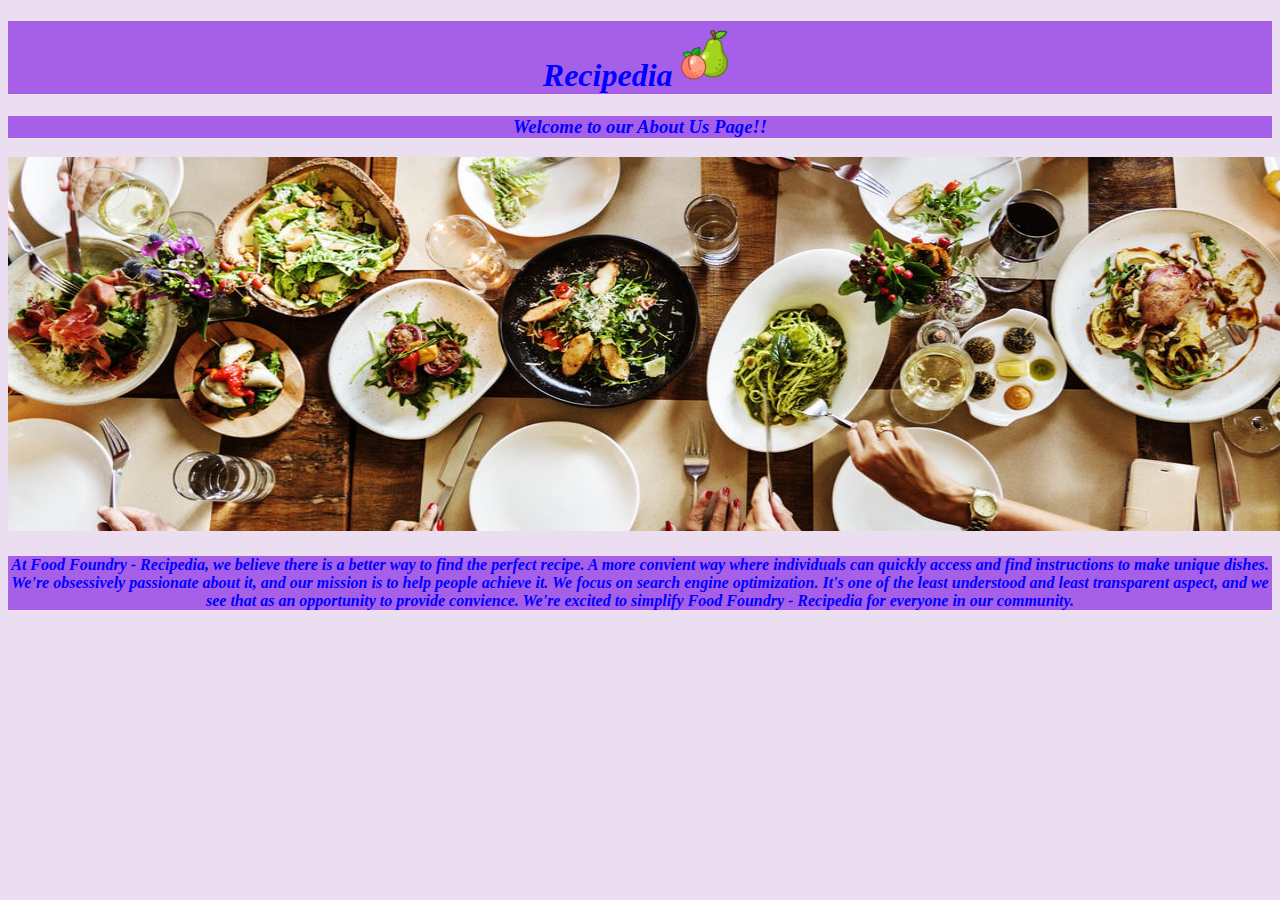
<file: homepage/aboutus.html>
<!DOCTYPE html>
<html lang="en">
<head>
    <meta charset="UTF-8">
    <meta http-equiv="X-UA-Compatible" content="IE=edge">
    <meta name="viewport" content="width=device-width, initial-scale=1.0">
    <title>Recipedia</title>
    <link rel="stylesheet" href="stylesheet/styles.css">
    <link rel="stylesheet" href="https://cdn.jsdelivr.net/npm/bootstrap@4.6.0/dist/css/bootstrap.min.css" integrity="sha384-B0vP5xmATw1+K9KRQjQERJvTumQW0nPEzvF6L/Z6nronJ3oUOFUFpCjEUQouq2+l" crossorigin="anonymous">
</head>

<style>
  body{
    background-color: #EBDEF0;
  }
</style>

<body>
    <h1 class="items" style="text-align:center; color:blue;">Recipedia<img src="images/fruitlogo.png" height="65px"/h1>
    <h3 class="items" style="text-align:center; color:blue;">Welcome to our About Us Page!!</h3>
<img src="images/aboutus.jpg" alt="" class="pic; center;" width="1369" height="374">

    <h4 class="items" style="text-align:center; color:blue;">At Food Foundry - Recipedia, we believe there is a better way to find the perfect recipe. A more 
convient way where individuals can quickly access and find instructions to make unique dishes. We're obsessively passionate about it, and our mission is to help people achieve it. 
We focus on search engine optimization. It's one of the least understood and least transparent aspect, and we see that as an opportunity to provide convience. 
We're excited to simplify Food Foundry - Recipedia for everyone in our community.
</h4>
</file>
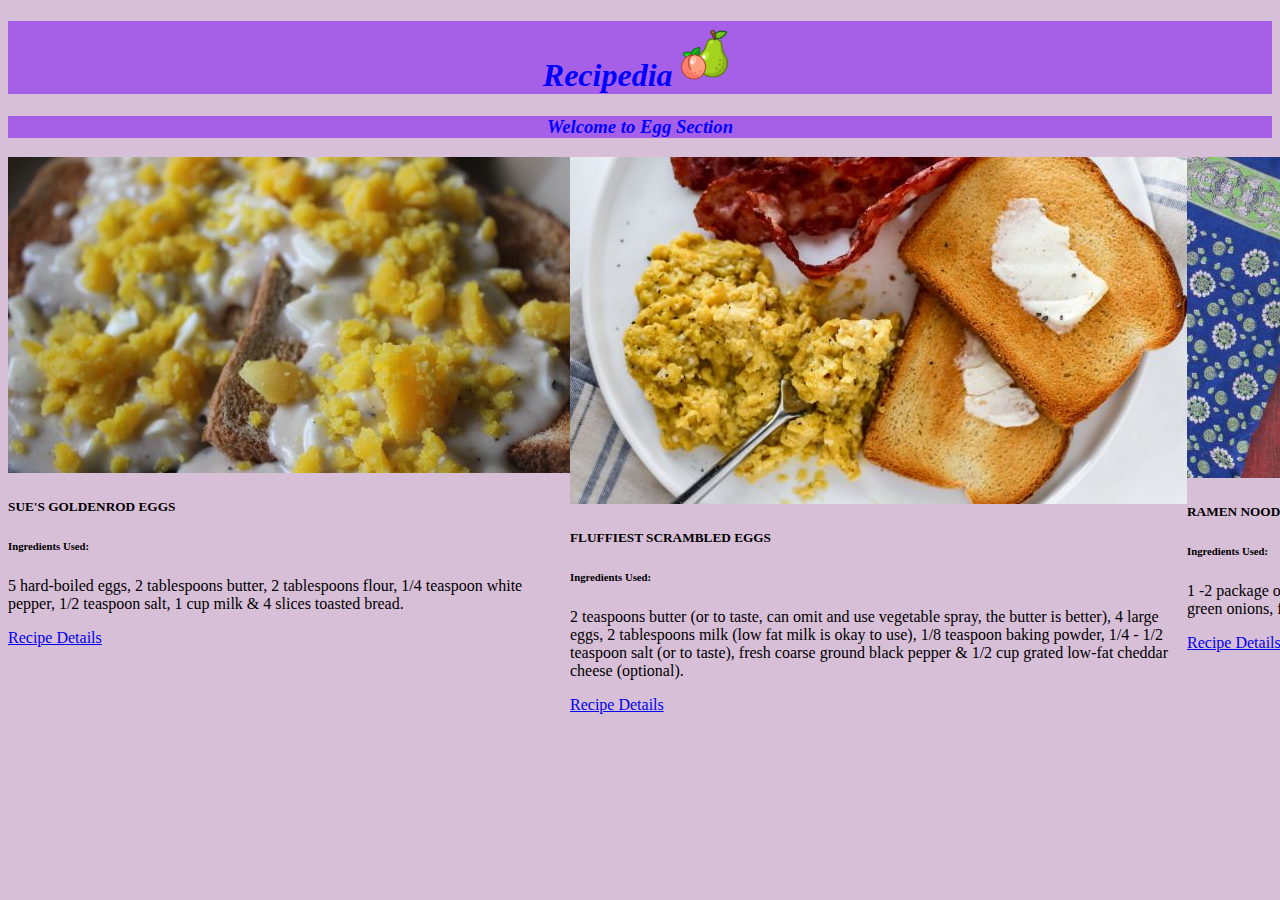
<file: homepage/recipe.html>
<!DOCTYPE html>
<html lang="en">
<head>
    <meta charset="UTF-8">
    <meta http-equiv="X-UA-Compatible" content="IE=edge">
    <meta name="viewport" content="width=device-width, initial-scale=1.0">
    <title>Recipedia</title>
    <link rel="stylesheet" href="stylesheet/styles.css">
    <link rel="stylesheet" href="https://cdn.jsdelivr.net/npm/bootstrap@4.6.0/dist/css/bootstrap.min.css" integrity="sha384-B0vP5xmATw1+K9KRQjQERJvTumQW0nPEzvF6L/Z6nronJ3oUOFUFpCjEUQouq2+l" crossorigin="anonymous">
</head>

<style>
  body{
    background-color: thistle;
  }
</style>

<body>
    <h1 class="items" style="text-align:center; color:blue;">Recipedia<img src="images/fruitlogo.png" height="65px"/h1>
    <h3 class="items" style="text-align:center; color:blue;">Welcome to Egg Section</h3>

<div class="row row-cols-1 row-cols-md-4">
    <div class="col mb-4">
      <div class="card h-100">
        <img src="images/SUE'S GOLDENROD EGGS.jpg" class="card-img-top" alt="...">
        <div class="card-body">
          <h5 class="card-title">SUE'S GOLDENROD EGGS</h5>
          <h6>Ingredients Used: </h6>
          <p class="card-text">5 hard-boiled eggs, 2 tablespoons butter, 2 tablespoons flour, 1/4 teaspoon white pepper, 1/2 teaspoon salt, 1 cup milk & 4 slices toasted bread.</p>
          <a href="https://www.food.com/recipe/sues-goldenrod-eggs-345128" class="btn btn-primary">Recipe Details</a>
        </div>
      </div>
    </div>
    <div class="col mb-4">
      <div class="card h-100">
        <img src="images/KITTENCAL'S FLUFFIEST SCRAMBLED EGGS.jpg" class="card-img-top" alt="...">
        <div class="card-body">
          <h5 class="card-title">FLUFFIEST SCRAMBLED EGGS</h5>
          <h6>Ingredients Used: </h6>
          <p class="card-text">2 teaspoons butter (or to taste, can omit and use vegetable spray, the butter is better), 4 large eggs, 2 tablespoons milk (low fat milk is okay to use), 1/8 teaspoon baking powder, 1/4 - 1/2 teaspoon salt (or to taste), fresh coarse ground black pepper & 1/2 cup grated low-fat cheddar cheese (optional).</p>
          <a href="https://www.food.com/recipe/kittencals-fluffiest-scrambled-eggs-251220" class="btn btn-primary">Recipe Details</a>
        </div>
      </div>
    </div>
    <div class="col mb-4">
      <div class="card h-100">
        <img src="images/RAMEN NOODLE EGG FOO YUNG.jpg" class="card-img-top" alt="...">
        <div class="card-body">
          <h5 class="card-title">RAMEN NOODLE EGG FOO YUNG</h5>
          <h6>Ingredients Used: </h6>
          <p class="card-text">1 -2 package of 3 oz ramen noodles, 3 tablespoons butter, divided 2 -4 large eggs, 2 green onions, finely chopped, 1/2 teaspoon sesame oil & 1/2 teaspoon soy sauce.</p>
          <a href="https://www.food.com/recipe/ramen-noodle-egg-foo-yung-133513" class="btn btn-primary">Recipe Details</a>
        </div>
      </div>
    </div>
    <div class="col mb-4">
      <div class="card h-100">
        <img src="images/HAM AND EGG PIES.jpg" class="card-img-top" alt="...">
        <div class="card-body">
          <h5 class="card-title">HAM AND EGG PIES</h5>
          <h6>Ingredients Used: </h6>
          <p class="card-text">1 teaspoon olive oil, 12 slices ham (thin), 12 eggs, 12 cherry tomatoes, 1 tablespoon chives & finely chopped 2 tablespoons parmesan cheese grated.</p>
          <a href="https://www.food.com/recipe/ham-and-egg-pies-94624" class="btn btn-primary">Recipe Details</a>
        </div>
      </div>
    </div>
    <div class="col mb-4">
        <div class="card h-100">
          <img src="images/EGGS WITH HATS ON TOP.jpg" class="card-img-top" alt="...">
          <div class="card-body">
            <h5 class="card-title">EGGS WITH HATS ON TOP</h5>
            <h6>Ingredients Used: </h6>
            <p class="card-text">2 eggs, 2 slices white bread & 2 tablespoons butter.</p>
            <a href="https://www.food.com/recipe/eggs-with-hats-on-top-54677" class="btn btn-primary">Recipe Details</a>
          </div>
        </div>
      </div>
      <div class="col mb-4">
        <div class="card h-100">
          <img src="images/EGG DROP SOUP.jpg" class="card-img-top" alt="...">
          <div class="card-body">
            <h5 class="card-title">EGG DROP SOUP</h5>
            <h6>Ingredients Used: </h6>
            <p class="card-text">4 cups chicken broth, divided 1/8 teaspoon ground ginger, 2 tablespoons chopped fresh chives, 1/4 teaspoon salt, 1 & 1/2 tablespoons cornstarch, 4 eggs & 1 egg yolk.</p>
            <a href="https://www.food.com/recipe/egg-drop-soup-restaurant-style-61070" class="btn btn-primary">Recipe Details</a>
          </div>
        </div>
      </div>
      <div class="col mb-4">
        <div class="card h-100">
          <img src="images/FRIED EGG & CHEESE SANDWICH.jpg" class="card-img-top" alt="...">
          <div class="card-body">
            <h5 class="card-title">FRIED EGG & CHEESE SANDWICH</h5>
            <h6>Ingredients Used: </h6>
            <p class="card-text">2 eggs, 1 -2 slice cheese, 2 slices toast, 1 tablespoon butter, 1 tablespoon mayonnaise, salt & pepper.</p>
            <a href="https://www.food.com/recipe/fried-egg-cheese-sandwich-101642" class="btn btn-primary">Recipe Details</a>
          </div>
        </div>
      </div>
      <div class="col mb-4">
        <div class="card h-100">
          <img src="images/SCRAMBLED EGG MUFFINS.jpg" class="card-img-top" alt="...">
          <div class="card-body">
            <h5 class="card-title">SCRAMBLED EGG MUFFINS</h5>
            <h6>Ingredients Used:</h6>
            <p class="card-text">1/2 lb pork sausage, 12 eggs, 1/2 cup chopped onion, 1/2 cup chopped green pepper, 1/2 teaspoon salt, 1/4 teaspoon pepper, 1/4 teaspoon garlic powder & 1/2 cup shredded sharp cheddar cheese.</p>
            <a href="https://www.food.com/recipe/scrambled-egg-muffins-12975" class="btn btn-primary">Recipe Details</a>
          </div>
        </div>
      </div>
  </div>
</body>
</html>
</file>
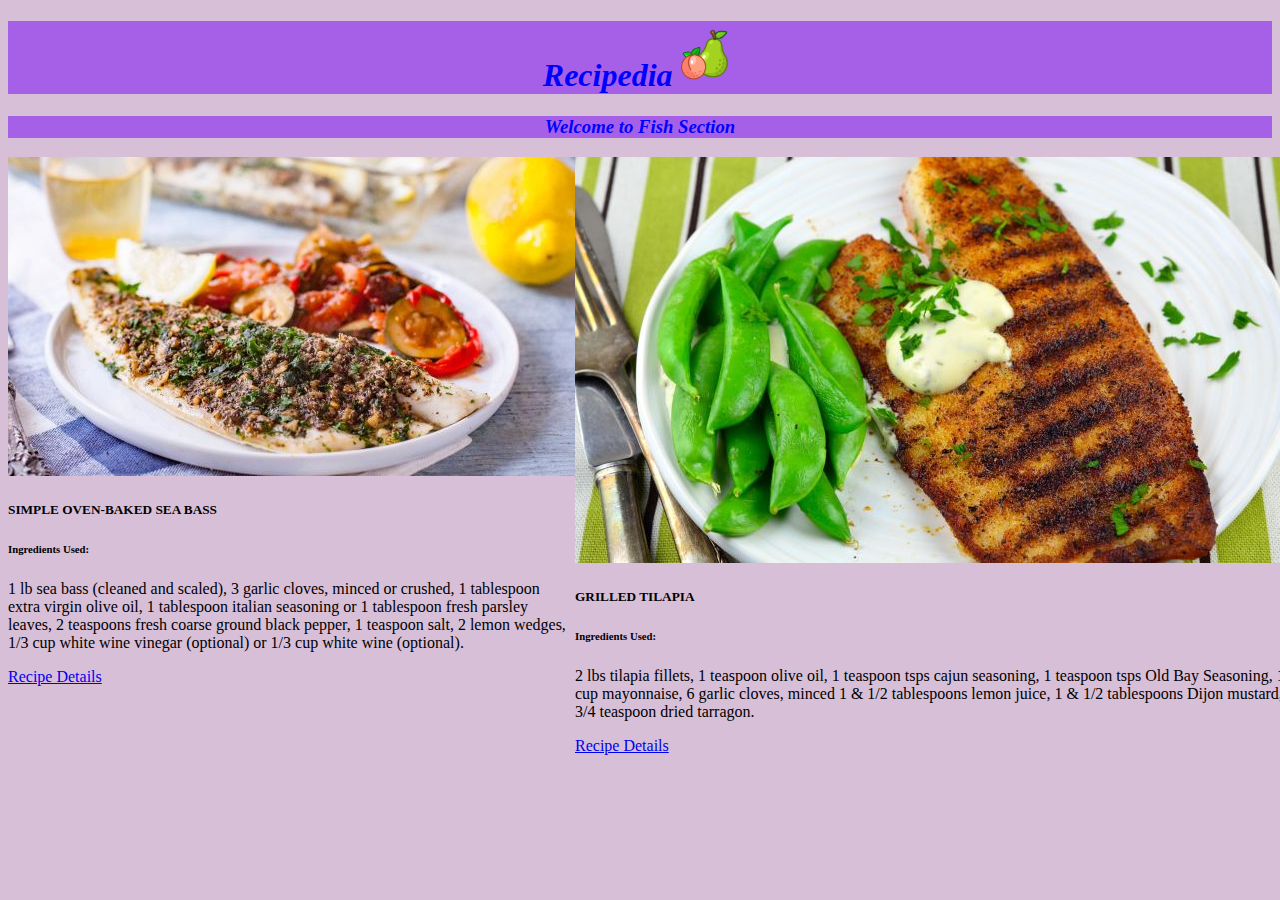
<file: homepage/recipeFish.html>
<!DOCTYPE html>
<html lang="en">
<head>
    <meta charset="UTF-8">
    <meta http-equiv="X-UA-Compatible" content="IE=edge">
    <meta name="viewport" content="width=device-width, initial-scale=1.0">
    <title>Recipedia</title>
    <link rel="stylesheet" href="stylesheet/styles.css">
    <link rel="stylesheet" href="https://cdn.jsdelivr.net/npm/bootstrap@4.6.0/dist/css/bootstrap.min.css" integrity="sha384-B0vP5xmATw1+K9KRQjQERJvTumQW0nPEzvF6L/Z6nronJ3oUOFUFpCjEUQouq2+l" crossorigin="anonymous">
</head>
<style>
  body{
    background-color: thistle;
  }
</style>
<body>
    <h1 class="items" style="text-align:center; color:blue;">Recipedia<img src="images/fruitlogo.png" height="65px"/h1>
    <h3 class="items" style="text-align:center; color:blue;">Welcome to Fish Section</h3>

<div class="row row-cols-1 row-cols-md-4">
    <div class="col mb-4">
      <div class="card h-100">
        <img src="images/SIMPLE OVEN-BAKED SEA BASS.jpg" class="card-img-top" alt="...">
        <div class="card-body">
          <h5 class="card-title">SIMPLE OVEN-BAKED SEA BASS</h5>
          <h6>Ingredients Used: </h6>
          <p class="card-text">1 lb sea bass (cleaned and scaled), 3 garlic cloves, minced or crushed, 1 tablespoon extra virgin olive oil, 1 tablespoon italian seasoning or 1 tablespoon fresh parsley leaves, 2 teaspoons fresh coarse ground black pepper, 1 teaspoon salt, 2 lemon wedges, 1/3 cup white wine vinegar (optional) or 1/3 cup white wine (optional).</p>
          <a href="https://www.food.com/recipe/simple-oven-baked-sea-bass-351631" class="btn btn-primary">Recipe Details</a>
        </div>
      </div>
    </div>
    <div class="col mb-4">
      <div class="card h-100">
        <img src="images/GRILLED TILAPIA.jpg" class="card-img-top" alt="...">
        <div class="card-body">
          <h5 class="card-title">GRILLED TILAPIA</h5>
          <h6>Ingredients Used: </h6>
          <p class="card-text">2 lbs tilapia fillets, 1 teaspoon olive oil, 1 teaspoon tsps cajun seasoning, 1 teaspoon tsps Old Bay Seasoning, 1 cup mayonnaise, 6 garlic cloves, minced 1 & 1/2 tablespoons lemon juice, 1 & 1/2 tablespoons Dijon mustard, 3/4 teaspoon dried tarragon.</p>
          <a href="https://www.food.com/recipe/grilled-tilapia-208470" class="btn btn-primary">Recipe Details</a>
        </div>
      </div>
    </div>
    <div class="col mb-4">
      <div class="card h-100">
        <img src="images/CREAMED TUNA ON TOAST.jpg" class="card-img-top" alt="...">
        <div class="card-body">
          <h5 class="card-title">CREAMED TUNA ON TOAST</h5>
          <h6>Ingredients Used: </h6>
          <p class="card-text">1/4 cup margarine, 1/4 cup flour, 2 cups milk, 1 can drained tuna fish, 1 cup frozen peas, salt and pepper (or to taste), bread (for toasting).</p>
          <a href="https://www.food.com/recipe/creamed-tuna-on-toast-21497" class="btn btn-primary">Recipe Details</a>
        </div>
      </div>
    </div>
    <div class="col mb-4">
      <div class="card h-100">
        <img src="images/FISH TACOS.jpg" class="card-img-top" alt="...">
        <div class="card-body">
          <h5 class="card-title">FISH TACOS</h5>
          <h6>Ingredients Used: </h6>
          <p class="card-text">1/2 cup sour cream, 1/2 cup mayonnaise, 1/4 cup chopped fresh cilantro, 1 package taco seasoning mix, divided 1 lb cod or 1 lb white fish fillet, cut into 1 inch pieces (about 4), 2 tablespoons vegetable oil, 2 tablespoons lemon juice, 1 (12 count) package taco shells, warmed or (12 count) package flour tortillas.</p>
          <a href="https://www.food.com/recipe/fish-tacos-26516" class="btn btn-primary">Recipe Details</a>
        </div>
      </div>
    </div>
      </div>
  </div>
</body>
</html>
</file>
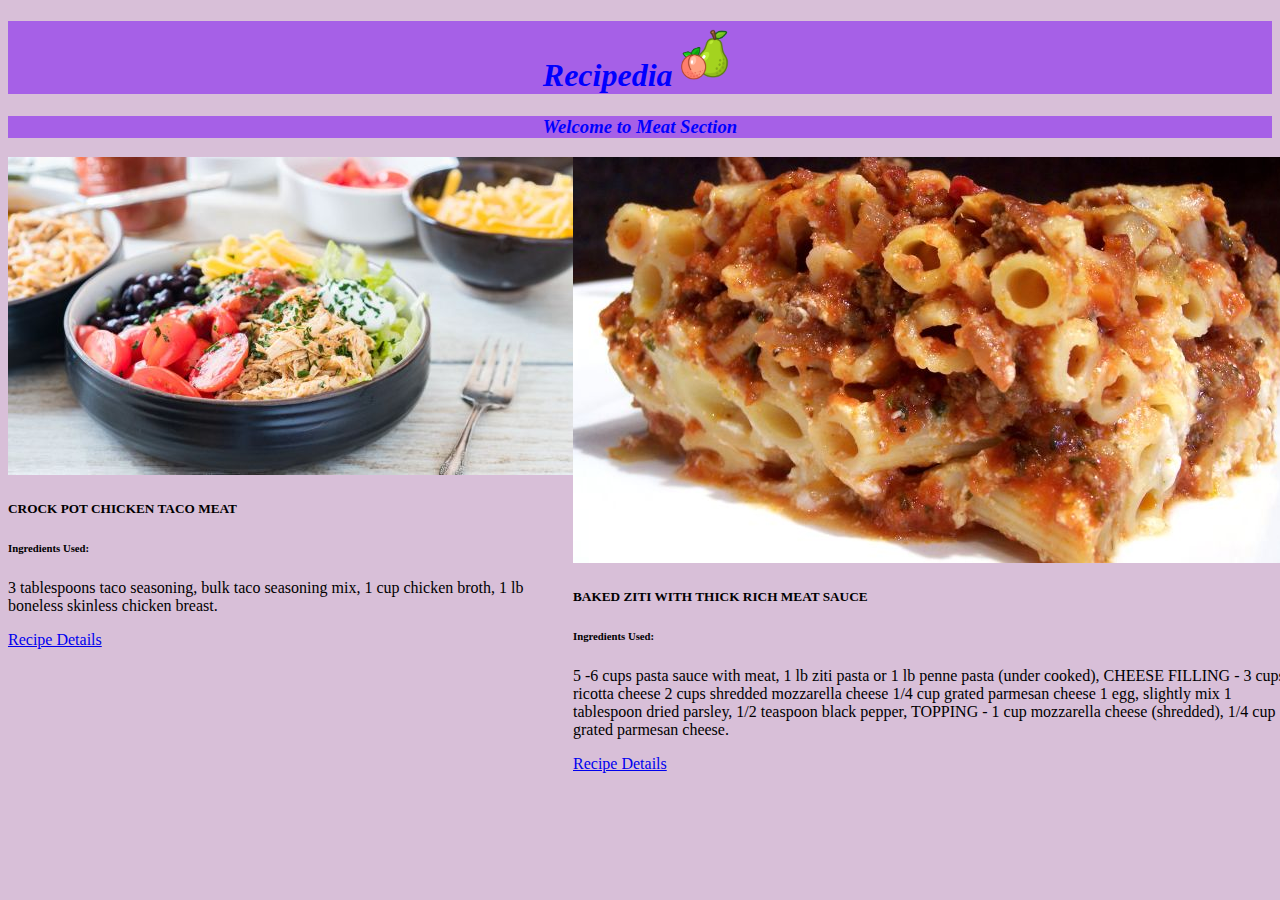
<file: homepage/recipeMeat.html>
<!DOCTYPE html>
<html lang="en">
<head>
    <meta charset="UTF-8">
    <meta http-equiv="X-UA-Compatible" content="IE=edge">
    <meta name="viewport" content="width=device-width, initial-scale=1.0">
    <title>Recipedia</title>
    <link rel="stylesheet" href="stylesheet/styles.css">
    <link rel="stylesheet" href="https://cdn.jsdelivr.net/npm/bootstrap@4.6.0/dist/css/bootstrap.min.css" integrity="sha384-B0vP5xmATw1+K9KRQjQERJvTumQW0nPEzvF6L/Z6nronJ3oUOFUFpCjEUQouq2+l" crossorigin="anonymous">
</head>
<style>
  body{
    background-color: thistle;
  }
</style>
<body>
    <h1 class="items" style="text-align:center; color:blue;">Recipedia<img src="images/fruitlogo.png" height="65px"/h1>
    <h3 class="items" style="text-align:center; color:blue;">Welcome to Meat Section</h3>

<div class="row row-cols-1 row-cols-md-4">
    <div class="col mb-4">
      <div class="card h-100">
        <img src="images/CROCK POT CHICKEN TACO MEAT.jpg" class="card-img-top" alt="...">
        <div class="card-body">
          <h5 class="card-title">CROCK POT CHICKEN TACO MEAT</h5>
          <h6>Ingredients Used: </h6>
          <p class="card-text">3 tablespoons taco seasoning, bulk taco seasoning mix, 1 cup chicken broth, 1 lb boneless skinless chicken breast.</p>
          <a href="https://www.food.com/recipe/crock-pot-chicken-taco-meat-4957" class="btn btn-primary">Recipe Details</a>
        </div>
      </div>
    </div>
    <div class="col mb-4">
      <div class="card h-100">
        <img src="images/BAKED ZITI WITH THICK RICH MEAT SAUCE.jpg" class="card-img-top" alt="...">
        <div class="card-body">
          <h5 class="card-title">BAKED ZITI WITH THICK RICH MEAT SAUCE</h5>
          <h6>Ingredients Used: </h6>
          <p class="card-text">5 -6 cups pasta sauce with meat, 1 lb ziti pasta or 1 lb penne pasta (under cooked),
            CHEESE FILLING - 
            3 cups ricotta cheese
            2 cups shredded mozzarella cheese
            1/4 cup grated parmesan cheese
            1 egg, slightly mix 1 tablespoon dried parsley, 1/2 teaspoon black pepper,
            TOPPING - 1 cup mozzarella cheese (shredded), 1/4 cup grated parmesan cheese.</p>
          <a href="https://www.food.com/recipe/baked-ziti-with-thick-rich-meat-sauce-256691" class="btn btn-primary">Recipe Details</a>
        </div>
      </div>
    </div>
    <div class="col mb-4">
      <div class="card h-100">
        <img src="images/MEAT CRUST PIZZA FOR THE LOW CARB DIETER.jpg" class="card-img-top" alt="...">
        <div class="card-body">
          <h5 class="card-title">MEAT CRUST PIZZA FOR THE LOW CARB DIETER</h5>
          <h6>Ingredients Used: </h6>
          <p class="card-text">1 lb lean ground beef, 2 cups shredded part-skim mozzarella cheese, 1/2 cup low-sugar pizza sauce, diced Canadian bacon, low-fat pepperoni, turkey pepperoni (optional), onion, green pepper, mushroom, tomatoes (optional),pizza seasoning (to taste).</p>
          <a href="https://www.food.com/recipe/no-dough-meat-crust-pizza-for-the-low-carb-dieter-104354" class="btn btn-primary">Recipe Details</a>
        </div>
      </div>
    </div>
    <div class="col mb-4">
      <div class="card h-100">
        <img src="images/GYRO MEAT.jpg" class="card-img-top" alt="...">
        <div class="card-body">
          <h5 class="card-title">GYRO MEAT</h5>
          <h6>Ingredients Used: </h6>
          <p class="card-text">1 lb lean ground lamb, 2 cloves garlic (crushed), 1 & 1/2 teaspoons dried oregano (crushed), 1 teaspoon onion powder, 1 teaspoon salt, 3/4 teaspoon pepper.</p>
          <a href="https://www.food.com/recipe/gyro-meat-81048" class="btn btn-primary">Recipe Details</a>
        </div>
      </div>
    </div>
      <div class="col mb-4">
        <div class="card h-100">
          <img src="images/KOREAN GRILLED MEAT ON SKEWERS.jpg" class="card-img-top" alt="...">
          <div class="card-body">
            <h5 class="card-title">KOREAN GRILLED MEAT ON SKEWERS</h5>
            <h6>Ingredients Used: </h6>
            <p class="card-text">1 & 1/2 lbs boneless sirloin beef, 1 tablespoon toasted sesame seeds, 1 -2 cloves crushed garlic, 1/2 tablespoon grated fresh ginger, 3 -4 green onions finely chopped,1/3 cup soy sauce, 2 tablespoons dry sherry, 2 tablespoons sesame oil, 2 teaspoons sugar, 1/2 teaspoon crushed red pepper flakes (to taste).</p>
            <a href="https://www.food.com/recipe/korean-grilled-meat-on-skewers-bulgogi-49401" class="btn btn-primary">Recipe Details</a>
          </div>
        </div>
      </div>
      <div class="col mb-4">
        <div class="card h-100">
          <img src="images/THREE MEAT LASAGNA.jpg" class="card-img-top" alt="...">
          <div class="card-body">
            <h5 class="card-title">THREE MEAT LASAGNA</h5>
            <h6>Ingredients Used:</h6>
            <p class="card-text">SAUCE - 2 tablespoons olive oil, 1 large sweet onion chopped, 1 lb ground beef, 1/2 lb bulk Italian sausage, 3 -4 cloves garlic, minced 2 tablespoons chopped fresh basil or 2 teaspoons dried basil, 1 tablespoon chopped fresh oregano or 1 teaspoon dried oregano, 2 tablespoons chopped parsley, 1 teaspoon kosher salt, 1/2 teaspoon black pepper, 2 (15 ounce) cans tomato sauce, 6 ounces tomato paste, 2 tablespoons brown sugar, FILLING - 12 pieces uncooked lasagna noodles, 2 (15 ounce) containers ricotta cheese, 2 large eggs, 1/4 cup grated parmesan cheese, 1 teaspoon salt, 1/2 teaspoon pepper, 2 tablespoons chopped parsley, 16 ounces grated mozzarella cheese, 8 ounces thinly sliced pepperoni, 1/4 cup grated parmesan cheese (to garnish).</p>
            <a href="https://www.food.com/recipe/three-meat-lasagna-96174" class="btn btn-primary">Recipe Details</a>
          </div>
        </div>
      </div>
  </div>
</body>
</html>
</file>
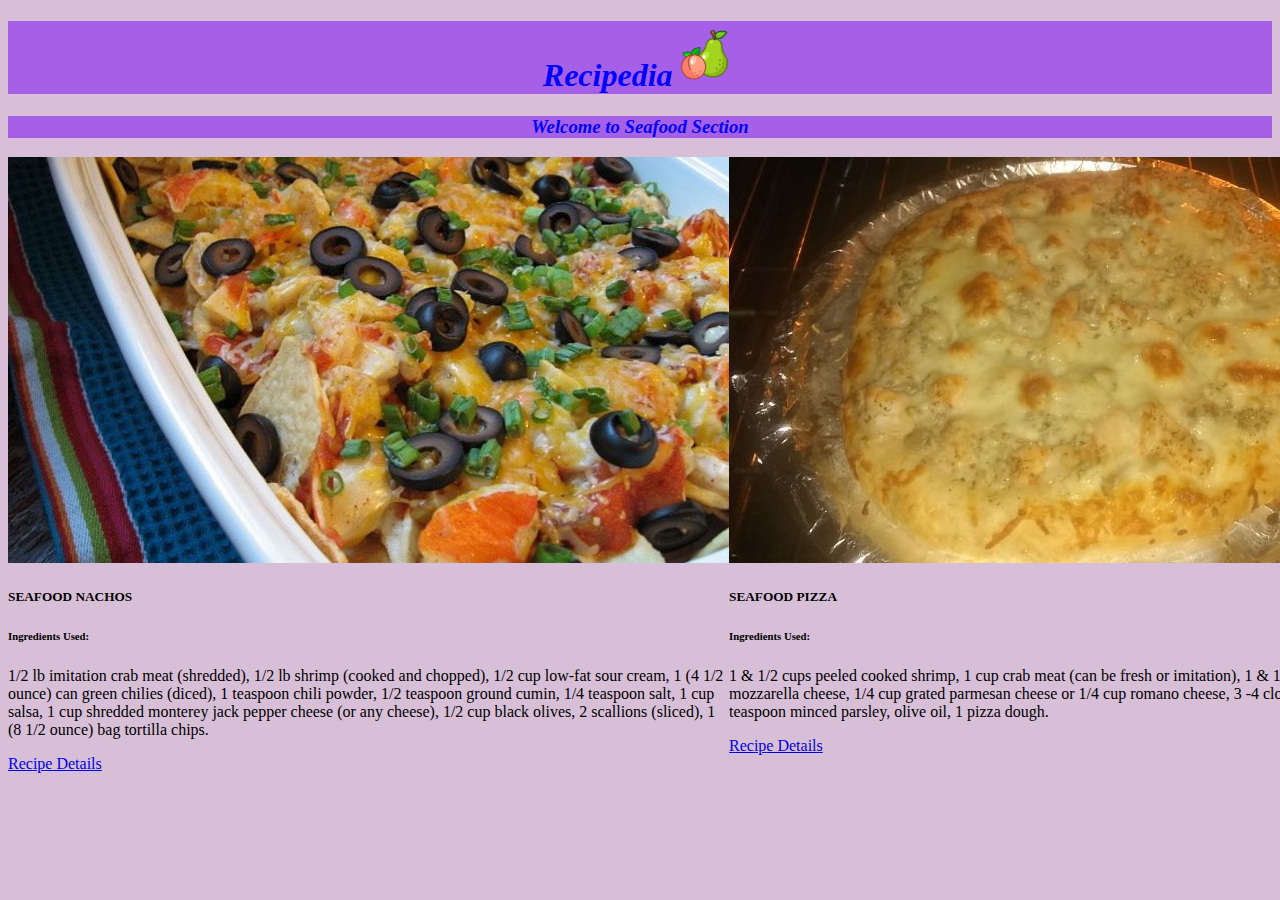
<file: homepage/recipeSeafood.html>
<!DOCTYPE html>
<html lang="en">
<head>
    <meta charset="UTF-8">
    <meta http-equiv="X-UA-Compatible" content="IE=edge">
    <meta name="viewport" content="width=device-width, initial-scale=1.0">
    <title>Recipedia</title>
    <link rel="stylesheet" href="stylesheet/styles.css">
    <link rel="stylesheet" href="https://cdn.jsdelivr.net/npm/bootstrap@4.6.0/dist/css/bootstrap.min.css" integrity="sha384-B0vP5xmATw1+K9KRQjQERJvTumQW0nPEzvF6L/Z6nronJ3oUOFUFpCjEUQouq2+l" crossorigin="anonymous">
</head>
<style>
  body{
    background-color: thistle;
  }
</style>
<body>
    <h1 class="items" style="text-align:center; color:blue;">Recipedia<img src="images/fruitlogo.png" height="65px"/h1>
    <h3 class="items" style="text-align:center; color:blue;">Welcome to Seafood Section</h3>

<div class="row row-cols-1 row-cols-md-4">
    <div class="col mb-4">
      <div class="card h-100">
        <img src="images/SEAFOOD NACHOS.jpg" class="card-img-top" alt="...">
        <div class="card-body">
          <h5 class="card-title">SEAFOOD NACHOS</h5>
          <h6>Ingredients Used: </h6>
          <p class="card-text">1/2 lb imitation crab meat (shredded), 1/2 lb shrimp (cooked and chopped), 1/2 cup low-fat sour cream, 1 (4 1/2 ounce) can green chilies (diced), 1 teaspoon chili powder, 1/2 teaspoon ground cumin, 1/4 teaspoon salt, 1 cup salsa, 1 cup shredded monterey jack pepper cheese (or any cheese), 1/2 cup black olives, 2 scallions (sliced), 1 (8 1/2 ounce) bag tortilla chips.</p>
          <a href="https://www.food.com/recipe/seafood-nachos-36218" class="btn btn-primary">Recipe Details</a>
        </div>
      </div>
    </div>
    <div class="col mb-4">
      <div class="card h-100">
        <img src="images/SEAFOOD PIZZA.jpg" class="card-img-top" alt="...">
        <div class="card-body">
          <h5 class="card-title">SEAFOOD PIZZA</h5>
          <h6>Ingredients Used: </h6>
          <p class="card-text">1 & 1/2 cups peeled cooked shrimp, 1 cup crab meat (can be fresh or imitation), 1 & 1/2 cups shredded mozzarella cheese, 1/4 cup grated parmesan cheese or 1/4 cup romano cheese, 3 -4 cloves minced garlic, 1 teaspoon minced parsley, olive oil, 1 pizza dough.</p>
          <a href="https://www.food.com/recipe/seafood-pizza-57387" class="btn btn-primary">Recipe Details</a>
        </div>
      </div>
    </div>
    <div class="col mb-4">
      <div class="card h-100">
        <img src="images/GREEK SALMON AND SEAFOOD SKEWERS.jpg" class="card-img-top" alt="...">
        <div class="card-body">
          <h5 class="card-title">GREEK SALMON AND SEAFOOD SKEWERS</h5>
          <h6>Ingredients Used: </h6>
          <p class="card-text">1/4 cup olive oil, 2 garlic cloves (finely chopped), 2 teaspoons fresh thyme (chopped), 1/4 teaspoon salt, 1/4 teaspoon fresh black pepper, 1/4 teaspoon dried marjoram (or oregano), 2 salmon fillets without skin & cut in 1 inch cubes (6 ounces each), 1/2 green bell pepper (cut in 1 inch cubes), 8 large shrimp (shelled and deveined), 6 ounces scallops lemon, quarters.</p>
          <a href="https://www.food.com/recipe/greek-salmon-and-seafood-skewers-308853" class="btn btn-primary">Recipe Details</a>
        </div>
      </div>
    </div>
    <div class="col mb-4">
      <div class="card h-100">
        <img src="images/STUFFED AVOCADOS WITH SEAFOOD.jpg" class="card-img-top" alt="...">
        <div class="card-body">
          <h5 class="card-title">STUFFED AVOCADOS WITH SEAFOOD</h5>
          <h6>Ingredients Used: </h6>
          <p class="card-text">1/2 lb seafood, cooked (baby shrimp), 1/3 cup mayonnaise, 3 avocados, 1 teaspoon lemon juice, 1/2 cup tiny peas, 1/4 cup red bell pepper (diced and cooked), 1 tablespoon catsup, 3 drops Worcestershire sauce, salt, pepper, chives (for garnish).</p>
          <a href="https://www.food.com/recipe/stuffed-avocados-with-seafood-307968" class="btn btn-primary">Recipe Details</a>
        </div>
      </div>
    </div>
      <div class="col mb-4">
        <div class="card h-100">
          <img src="images/QUICK'N'EASY SEAFOOD TARTS.jpg" class="card-img-top" alt="...">
          <div class="card-body">
            <h5 class="card-title">QUICK'N'EASY SEAFOOD TARTS</h5>
            <h6>Ingredients Used:</h6>
            <p class="card-text">12 unbaked miniature tart shells, 1/2 cup chopped smoked salmon (or ANY seafood), 1/2 cup half-and-half (table cream), 1 large egg, 2 teaspoons Dijon mustard, 2 teaspoons chopped fresh dill (optional).</p>
            <a href="https://www.food.com/recipe/quickneasy-seafood-tarts-31964" class="btn btn-primary">Recipe Details</a>
          </div>
        </div>
      </div>
  </div>
</body>
</html>
</file>
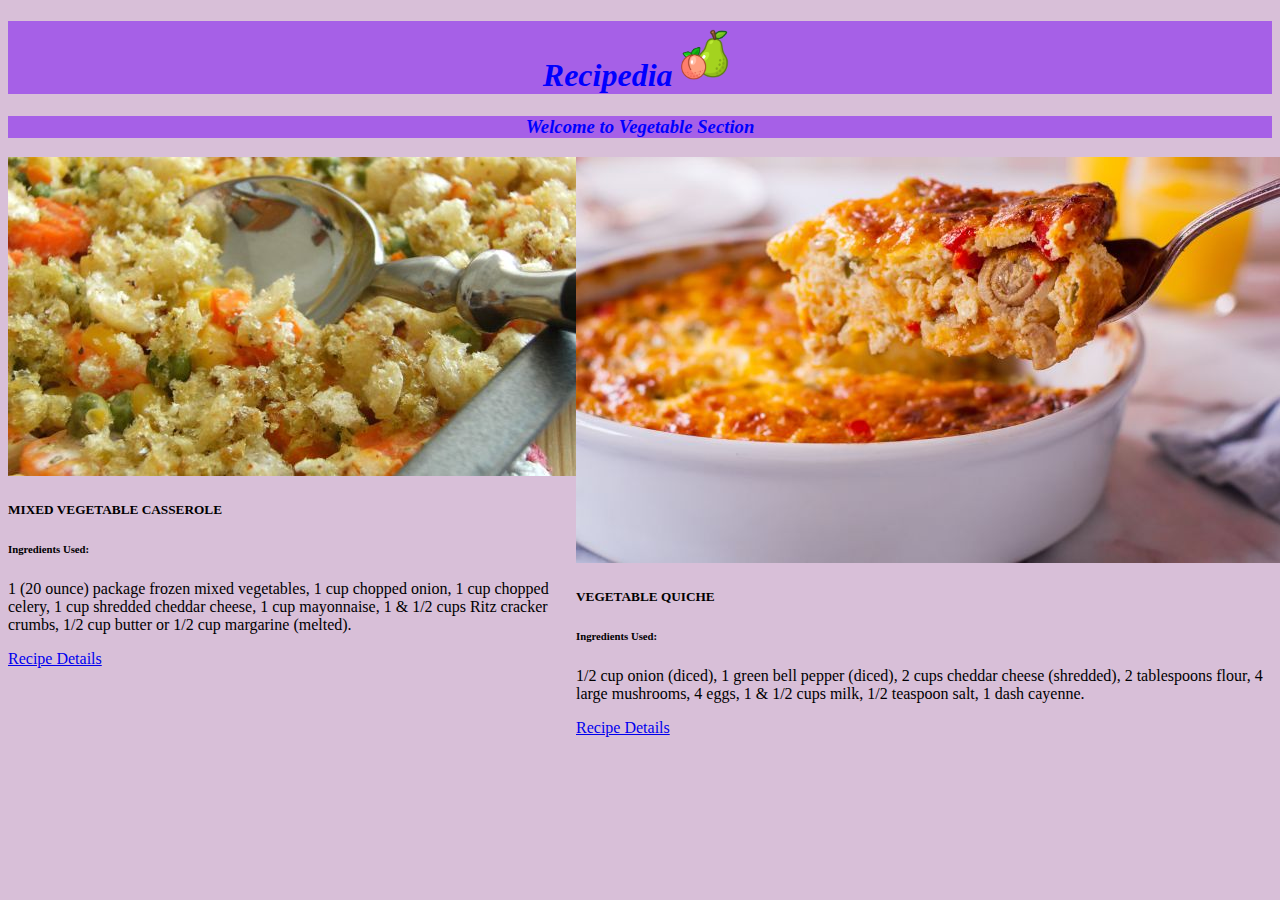
<file: homepage/recipeVegetable.html>
<!DOCTYPE html>
<html lang="en">
<head>
    <meta charset="UTF-8">
    <meta http-equiv="X-UA-Compatible" content="IE=edge">
    <meta name="viewport" content="width=device-width, initial-scale=1.0">
    <title>Recipedia</title>
    <link rel="stylesheet" href="stylesheet/styles.css">
    <link rel="stylesheet" href="https://cdn.jsdelivr.net/npm/bootstrap@4.6.0/dist/css/bootstrap.min.css" integrity="sha384-B0vP5xmATw1+K9KRQjQERJvTumQW0nPEzvF6L/Z6nronJ3oUOFUFpCjEUQouq2+l" crossorigin="anonymous">
</head>
<style>
  body{
    background-color: thistle;
  }
</style>
<body>
    <h1 class="items" style="text-align:center; color:blue;">Recipedia<img src="images/fruitlogo.png" height="65px"/h1>
    <h3 class="items" style="text-align:center; color:blue;">Welcome to Vegetable Section</h3>

<div class="row row-cols-1 row-cols-md-4">
    <div class="col mb-4">
      <div class="card h-100">
        <img src="images/MIXED VEGETABLE CASSEROLE.jpg" class="card-img-top" alt="...">
        <div class="card-body">
          <h5 class="card-title">MIXED VEGETABLE CASSEROLE</h5>
          <h6>Ingredients Used: </h6>
          <p class="card-text">1 (20 ounce) package frozen mixed vegetables, 1 cup chopped onion, 1 cup chopped celery, 1 cup shredded cheddar cheese, 1 cup mayonnaise, 1 & 1/2 cups Ritz cracker crumbs, 1/2 cup butter or 1/2 cup margarine (melted).</p>
          <a href="https://www.food.com/recipe/mixed-vegetable-casserole-262821" class="btn btn-primary">Recipe Details</a>
        </div>
      </div>
    </div>
    <div class="col mb-4">
      <div class="card h-100">
        <img src="images/VEGETABLE QUICHE.jpg" class="card-img-top" alt="...">
        <div class="card-body">
          <h5 class="card-title">VEGETABLE QUICHE</h5>
          <h6>Ingredients Used: </h6>
          <p class="card-text">1/2 cup onion (diced), 1 green bell pepper (diced), 2 cups cheddar cheese (shredded), 2 tablespoons flour, 4 large mushrooms, 4 eggs, 1 & 1/2 cups milk, 1/2 teaspoon salt, 1 dash cayenne.</p>
          <a href="https://www.food.com/recipe/vegetable-quiche-28042" class="btn btn-primary">Recipe Details</a>
        </div>
      </div>
    </div>
    <div class="col mb-4">
      <div class="card h-100">
        <img src="images/ECUADOREAN QUINOA AND VEGETABLE SOUP.jpg" class="card-img-top" alt="...">
        <div class="card-body">
          <h5 class="card-title">ECUADOREAN QUINOA AND VEGETABLE SOUP</h5>
          <h6>Ingredients Used: </h6>
          <p class="card-text">1/2 cup raw quinoa, 2 tablespoons olive oil, 2 cups chopped onions, 1 teaspoon salt, 1 cup diced potato, 1 cup chopped red bell peppers or 1 cup green bell pepper, 1 teaspoon ground coriander, 1 teaspoon ground cumin, 1 teaspoon dried oregano, 1/2 teaspoon pepper, 3 cups water or 3 cups vegetable stock, 1 & 1/2 cups chopped fresh tomatoes, 1 cup diced zucchini or 1 cup yellow squash, 1 tablespoon fresh lemon juice.</p>
          <a href="https://www.food.com/recipe/ecuadorean-quinoa-and-vegetable-soup-101925" class="btn btn-primary">Recipe Details</a>
        </div>
      </div>
    </div>
    <div class="col mb-4">
      <div class="card h-100">
        <img src="images/ITALIAN ROASTED VEGETABLES.jpg" class="card-img-top" alt="...">
        <div class="card-body">
          <h5 class="card-title">ITALIAN ROASTED VEGETABLES</h5>
          <h6>Ingredients Used: </h6>
          <p class="card-text">2 yellow bell peppers (cut into chunks), 2 red bell peppers (cut into chunks), 2 green bell peppers (cut into chunks), 3 zucchini (sliced lengthwise), 2 bunches green onions (trimmed), 2 Japanese eggplants (sliced), 24 asparagus spears (trimmed), 1 lb new potato (thinly sliced), 8 ounces mushrooms (halved), 1 bunch fresh rosemary (chopped), 12 garlic cloves (chopped), 1/4 cup extra virgin olive oil, salt and pepper (to taste).</p>
          <a href="https://www.food.com/recipe/italian-roasted-vegetables-179864" class="btn btn-primary">Recipe Details</a>
        </div>
      </div>
    </div>
      <div class="col mb-4">
        <div class="card h-100">
          <img src="images/VEGETABLE PIZZA.jpg" class="card-img-top" alt="...">
          <div class="card-body">
            <h5 class="card-title">VEGETABLE PIZZA</h5>
            <h6>Ingredients Used: </h6>
            <p class="card-text">1 prepared pizza crust, 1/4 cup cauliflower, 1/4 cup broccoli, 1/8 cup shredded carrot, 1/8 cup red bell pepper (chopped), 1/4 cup mushroom, 2 cups mozzarella cheese, 4 ounces cream cheese, 1/4 cup ranch salad dressing, 2 tablespoons sour cream.</p>
            <a href="https://www.food.com/recipe/absolutely-yummy-vegetable-pizza-14873" class="btn btn-primary">Recipe Details</a>
          </div>
        </div>
      </div>
      <div class="col mb-4">
        <div class="card h-100">
          <img src="images/PENNE PASTA WITH VEGETABLES.jpg" class="card-img-top" alt="...">
          <div class="card-body">
            <h5 class="card-title">PENNE PASTA WITH VEGETABLES</h5>
            <h6>Ingredients Used:</h6>
            <p class="card-text">8 ounces penne pasta, dry 4 cups broccoli florets, 2 tablespoons olive oil, 3 cloves garlic (finely chopped), 1 small red onion (sliced thin), 2 cups sliced fresh mushrooms, 2 cups sliced zucchini, 1/2 cup chicken broth, 1 teaspoon dried oregano, 1/2 teaspoon hot red pepper flakes, 2 medium tomatoes (chopped), 4 cups fresh spinach (chopped smal), 1/2 teaspoon grated fresh lemon rind, 1/8 teaspoon salt, 1/8 teaspoon black pepper, 1/4 cup grated parmesan cheese.</p>
            <a href="https://www.food.com/recipe/penne-pasta-with-vegetables-55404" class="btn btn-primary">Recipe Details</a>
          </div>
        </div>
      </div>
  </div>
</body>
</html>
</file>
<file: homepage/stylesheet/styles.css>
.header{
    background-color: chartreuse;
    color: darkblue;
    text-align: center;
    font-style: italic;
    font-weight: bold;
    font-family: sans-serif;
}

.search{
    padding-left: 500px;
}

.social{
    padding-left: 100px;
}

/* Create a column layout with Flex-box */
.row {
  display: flex;
}

/* Left column (menu) */
.left {
  flex: 35%;
  padding: 15px 0;
}

.left h2 {
  padding-left: 8px;
  width: 20%;
}

/* Style the navigation menu inside the left column */
#myMenu {
  list-style-type: none;
  padding: 0;
  margin: 0;
}

#myMenu li a {
  padding: 12px;
  text-decoration: none;
  color: black;
  display: block
}

#myMenu li a:hover {
  background-color: #eee;
}

/* Right column (page content) */
.right {
  flex: 65%;
  padding: 15px;
}

.pic{
  padding-left: 150px;
  display: flex;
  width: 72%;
}

.items{
  background-color: rgb(166, 96, 231);
  color: crimson;
  text-align: center;
  font-weight: bold;
  font-style: italic;
}
</file>
